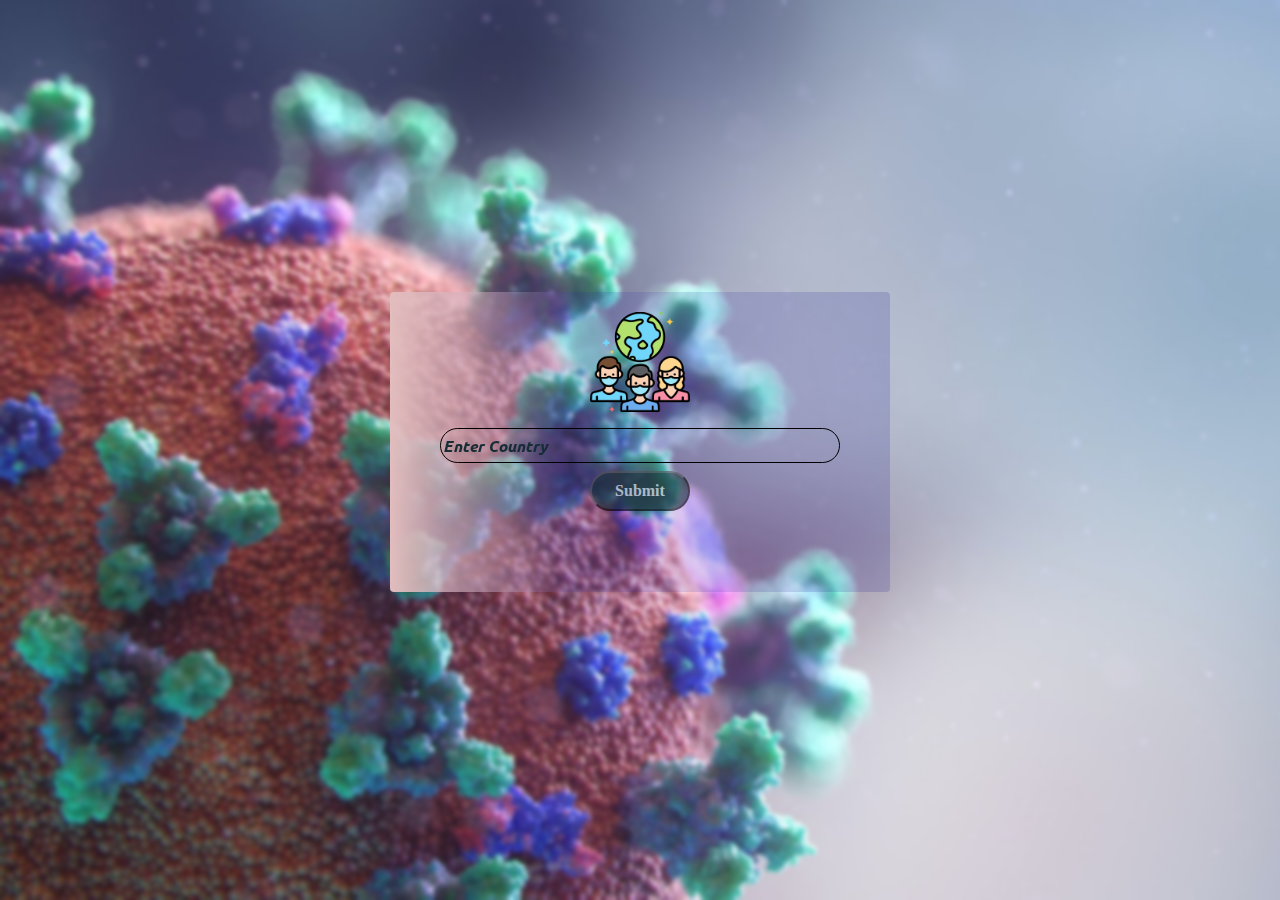
<file: index.html>
<!doctype html>
<html lang="en">

<head>
    <!-- Required meta tags -->
    <meta charset="utf-8">
    <meta name="viewport" content="width=device-width, initial-scale=1, shrink-to-fit=no">

    <!-- Bootstrap CSS -->
    <link rel="stylesheet" type="text/css" href="//fonts.googleapis.com/css?family=Ubuntu" />
    <link rel="stylesheet" href="https://stackpath.bootstrapcdn.com/bootstrap/4.3.1/css/bootstrap.min.css"
        integrity="sha384-ggOyR0iXCbMQv3Xipma34MD+dH/1fQ784/j6cY/iJTQUOhcWr7x9JvoRxT2MZw1T" crossorigin="anonymous">
    <link rel="stylesheet" href="css/style.css">
    <title>covid-19 app</title>
</head>

<body>
    <div class="box">
        <div class="card mb-3">
           
            <div class="card-body">
                <div class="image"></div>
                <div class="d-flex justify-content-center align-items-center">

                    <input type="text" class="input mt-3" id="one" placeholder="Enter Country">
                </div>
                <div class="text-center">
                    <button type="submit"  class="button mt-2"  onclick="ab()">Submit</button>
                    <!-- onkeypress="return
                    enterKeyPressed(event)" -->
                </div>
            </div></form>
        </div>
    </div>

    <script>
        // function enterKeyPressed(event) {
        //     if (event.keyCode == 13) {
        //         console.log("Enter key is pressed");
        //         return true;
        //     } else {
        //         return false;
        //     }
        // }
        function ab()
    {
        const a = document.getElementById("one").value;
        window.location.href = `html\\main.html?name=${a}`;
    }
    </script>
    <!-- Optional JavaScript -->
    <!-- jQuery first, then Popper.js, then Bootstrap JS -->
    <script src="https://code.jquery.com/jquery-3.3.1.slim.min.js"
        integrity="sha384-q8i/X+965DzO0rT7abK41JStQIAqVgRVzpbzo5smXKp4YfRvH+8abtTE1Pi6jizo"
        crossorigin="anonymous"></script>
    <script src="https://cdnjs.cloudflare.com/ajax/libs/popper.js/1.14.7/umd/popper.min.js"
        integrity="sha384-UO2eT0CpHqdSJQ6hJty5KVphtPhzWj9WO1clHTMGa3JDZwrnQq4sF86dIHNDz0W1"
        crossorigin="anonymous"></script>
    <script src="https://stackpath.bootstrapcdn.com/bootstrap/4.3.1/js/bootstrap.min.js"
        integrity="sha384-JjSmVgyd0p3pXB1rRibZUAYoIIy6OrQ6VrjIEaFf/nJGzIxFDsf4x0xIM+B07jRM"
        crossorigin="anonymous"></script>
</body>

</html>
</file>
<file: css/style.css>
body{
    margin: 0;
    padding: 0;
    height:100vh;
    width: 100%;
    font-family: 'Merriweather', serif;
    background-repeat: no-repeat;
    background-attachment: fixed;
    background-size: cover;
    background-image: url('../images/1.jpeg'); 
    /* backdrop-filter: opacity(100%); */
    backdrop-filter: blur(2px);
    /* background-color: rgb(5, 6, 20); */
    color: white;
    /* backdrop-filter: blur(0.5px); */
    overflow: hidden;
}
.box{
    
    display: flex;
    height: 100vh; 
   /* horizontally */
   align-items: center;
   /* vertically */
   justify-content: center; 
   /* width: 200px; */
}
.card{
    color: black;
    border: none;
    /* glass effect */
    background-color: linear-gradient(red, yellow);
    /* background-color: rgb(81,90,193, .35);    */
    background: rgb(2,0,36,.15);
    background: linear-gradient(90deg, rgb(226, 189, 190) 0%, rgba(53, 53, 187, 0.15) 35%, rgba(2, 2, 128, 0.15) 100%);
    /* glass back blur */
    /* background-color: rgba(255, 255, 255, .15);  
    backdrop-filter: blur(5px); */
    width: 500px;
    height: 300px;
    
}
div.image{
    content:url('../images/icon1.png');
    width:100px; /*width of your image*/
   height:100px; /*height of your image*/
   /* background-image:url('yourimage.file'); */
   margin:0; /* If you want no margin */
   padding:0; /*if your want to padding */
   display: block;
   margin-left: auto;
   margin-right: auto
}
.button{
    height: 40px;
    color: aliceblue;
    background:  transparent;
    width: 100px;
    border-radius: 25px;
    border: 1px soild black;
    outline:hidden;
    opacity: 0.6;
    transition: 0.3s;
    background-color: rgb(22, 45, 53);
    font-weight: 900;
    /* font-weight: 100px; */
}
.button:hover{
    border-radius: 25px;
    border: 1px solid black;
    color:white; 
}
.button:active {
    background-color: rgb(22, 45, 53);
    box-shadow: 0 3px #666;
    transform: translateY(1px);
  }
.button:hover {opacity: 1}
.button:focus { outline: none; }
.input{
    font-family: Ubuntu;
    font-style: oblique;
    display: flex;
    font-weight: bold;
    justify-content: center;
    align-items: center;
    border-radius: 25px;
    background: transparent;
    color: rgb(0, 0, 0);
    width: 400px;
    height: 35px;
    outline: none;
border: 1px solid black;
}
input:hover{
    outline: none;
}
::placeholder {
    color: rgb(22, 45, 53);
    opacity: 1;
  }
</file>
